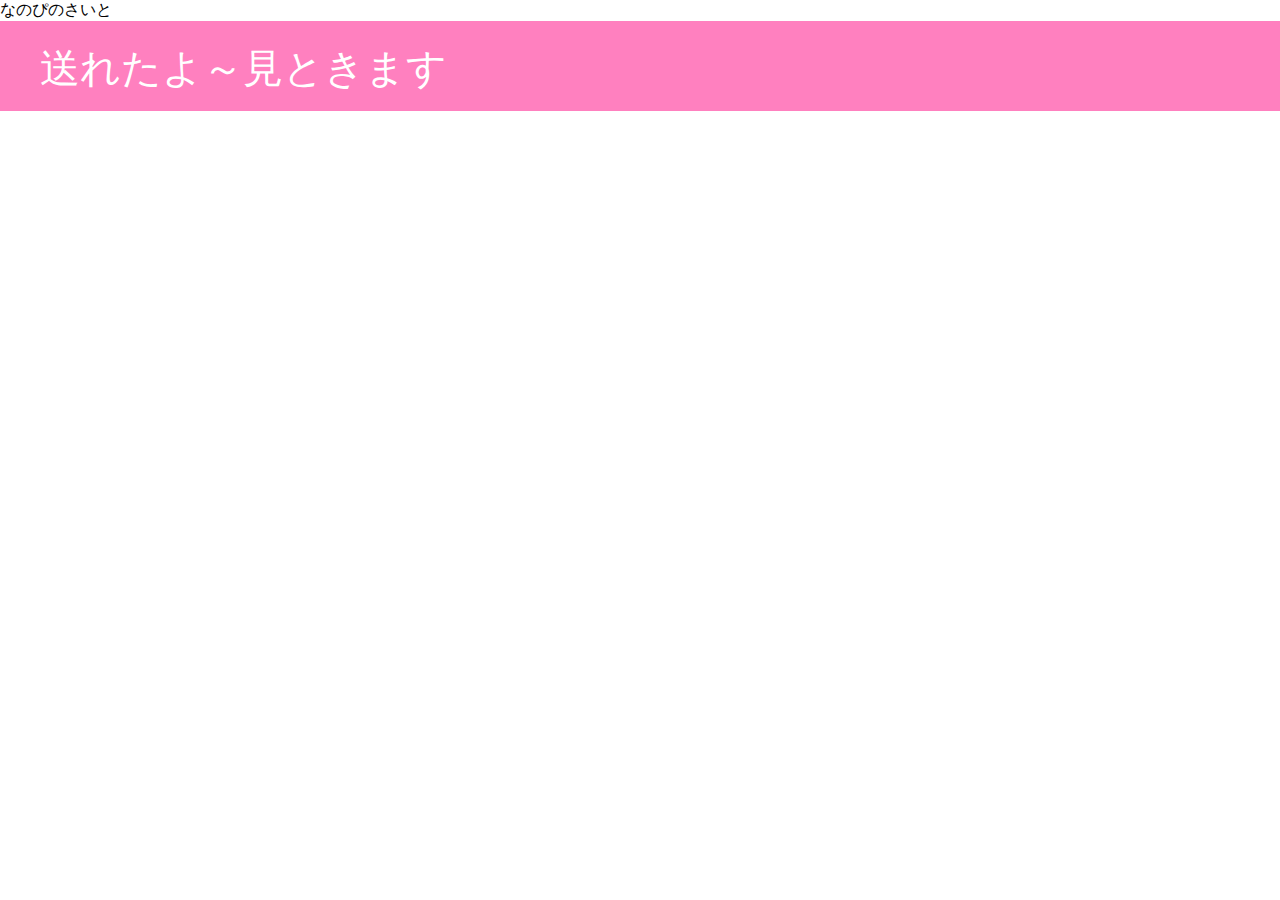
<file: thanks.html>
<!DOCTYPE html>
<html lang="ja">
<html>
    <head>
        <meta charset="utf-8"
        <title>なのぴのさいと</title>
        <link rel="stylesheet" href="style.css">
    </head>
    <body>
        <div class="header">

            <div class="header-logo"><span>送れたよ～見ときます</span></div>

       
        </div>
</file>
<file: style.css>
body{
    font-family: "CapieN Medium";
}

li{
    list-style: none;
}

.twitter{
    padding-top: 20px;
}

.insta{
    padding-bottom: 20px;
}

.header{
    background-color: #ff80bf;
    height: 90px;
    width: 2000px;
}

.header-logo{
    float: left;
    font-size: 40px;
    padding: 20px 40px 20px 40px;
}

.header-logo span{
    color:rgb(255, 255, 255)
}



.main{
    background-color:  #000;
    height: 650px;
    width: 2000px;
}

*{
    margin:0;
    padding:0;
    }

.contact-form {
    padding-top: 0px;
    background-color: #95cafe;
    height: 1000px;
    width: 2000px;
  }
  
  input,textarea{
   width:400px;
   margin-top:10px;
   margin-bottom:30px;
   padding:20px;
   font-size:18px;
   border:1px solid #dee7ec;
  }
  
  
  .contact-submit{
    background-color:#dee7ec;
    color:#889eab;
  }

.footer{
    background-color:  #e71880;
    height: 250px;
    width: 2000px;
}

.fotter-logo{
    padding: 20px 40px 20px 40px;
}
</file>
